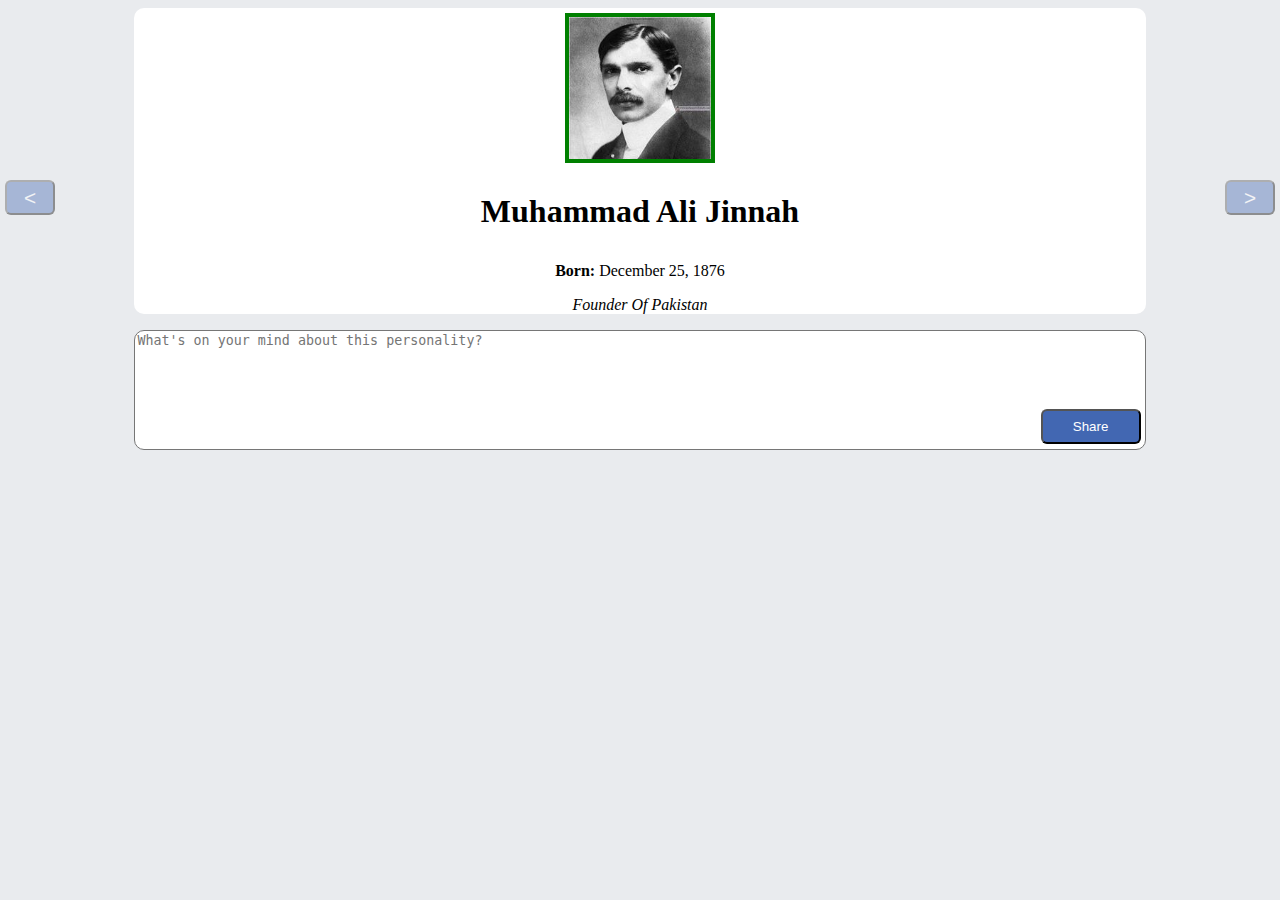
<file: Midterm by Hashir/index.html>
<!DOCTYPE html>
<html lang="en">
<head>
    <meta charset="UTF-8">
    <title>Profile Book</title>
    <meta name="viewport" content="width=device-width, initial-scale=1.0">
    <link rel="stylesheet" href="css/style.css">
</head>
<body>
<div class="wrapper">
    <div class="profile align-center">
        <a class="profile-img">
            <img id="dp">
        </a>
        <h1 id="name"></h1>
        <p id="dob"></p>
        <p id="position"></p>
    </div>
    <div class="content">
        <div class="comment-header align-center">
            <textarea id="comment-area" placeholder="What's on your mind about this personality?"></textarea>
            <button id="share-btn" onclick="share();">Share</button>
        </div>
        <span id="error"></span>
        <span id="comment-msg"></span>
        <div id="comment-list"></div>
        <button id="next-btn" class="nav-btn" onclick="nextProfile();">&gt;</button>
        <button id="pre-btn" class="nav-btn" onclick="prevProfile();">&lt;</button>
    </div>
</div>
<script src="js/main.js"></script>
</body>
</html>
</file>
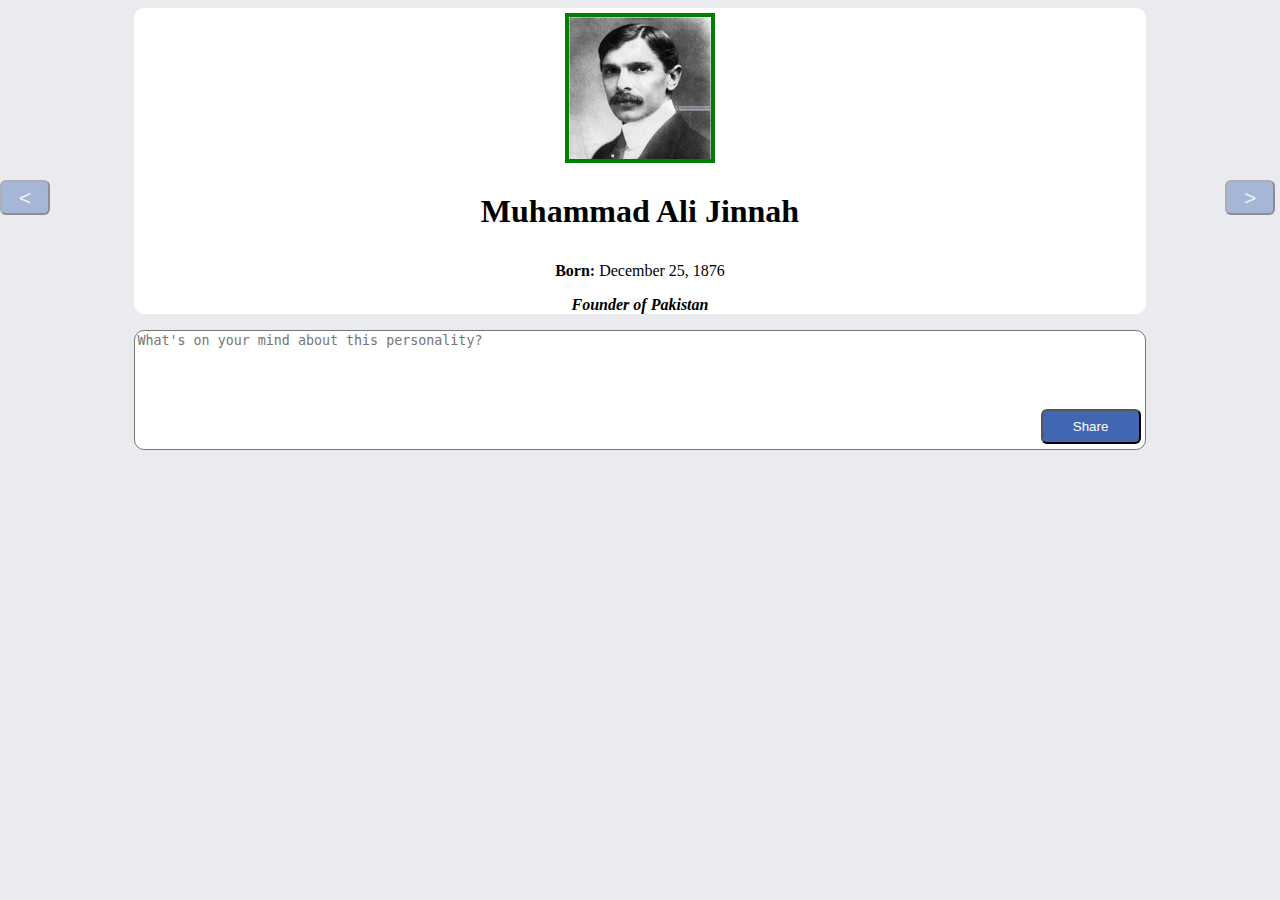
<file: midterm/index.html>
<!DOCTYPE html>
<html lang="en">
<head>
    <meta charset="UTF-8">
    <title>Profile Book</title>
    <meta name="viewport" content="width=device-width, initial-scale=1.0">
    <link rel="stylesheet" href="css/style.css">
</head>
<body>
<div class="wrapper">
    <div class="profile align-center">
        <a class="profile-img">
            <img id="dp">
        </a>
        <h1 id="name"></h1>
        <p id="dob"></p>
        <p id="position"></p>
    </div>
    <div class="content">
        <div class="comment-header align-center">
            <textarea id="comment-area" placeholder="What's on your mind about this personality?"></textarea>
            <button id="share-btn" onclick="postComment()">Share</button>
        </div>
        <span id="comment-msg"></span>
        <div id="comment-list"></div>
        <button id="next-btn" class="nav-btn" onclick="switchProfile(1)">&gt;</button>
        <button id="pre-btn" class="nav-btn" onclick="switchProfile(-1)">&lt;</button>
    </div>
</div>
<script src="js/main.js"></script>
</body>
</html>
</file>
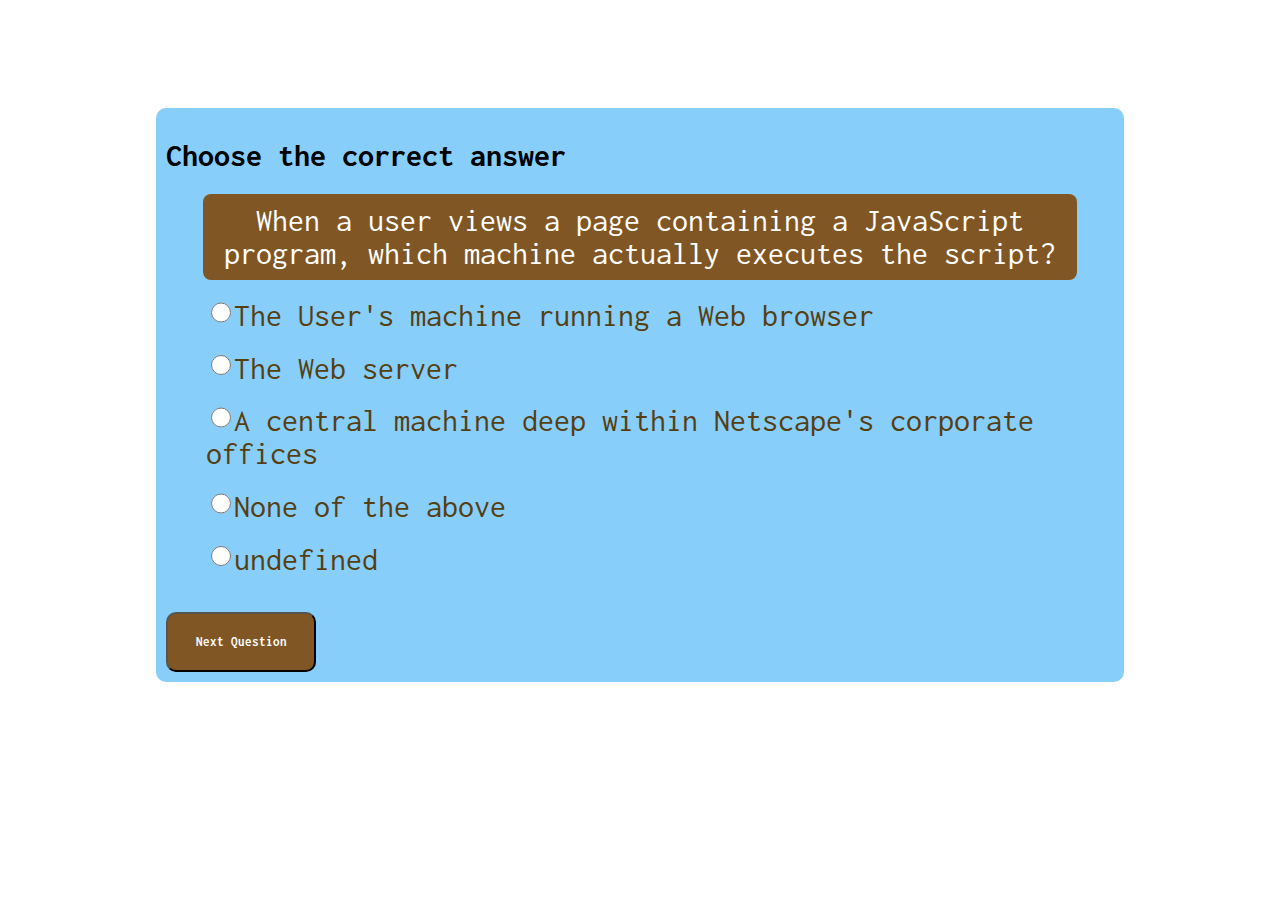
<file: lectures/13/index.html>
<!DOCTYPE html>
<html lang="en">
<head>
    <meta charset="UTF-8">
    <title>Test</title>
    <link rel="stylesheet" href="css/style.css">
</head>
<body>
    <div class="quiz-wrapper">
        <h1>Choose the correct answer</h1>
        <div id="question"></div>
        <ul id="choice-list"></ul>
        <div id="quiz-message"></div>
        <div id="result"></div>
        <button id="next-btn" onclick="displayNext()">Next Question</button>
    </div>
<script src="js/script.js"></script>
</body>
</html>
</file>
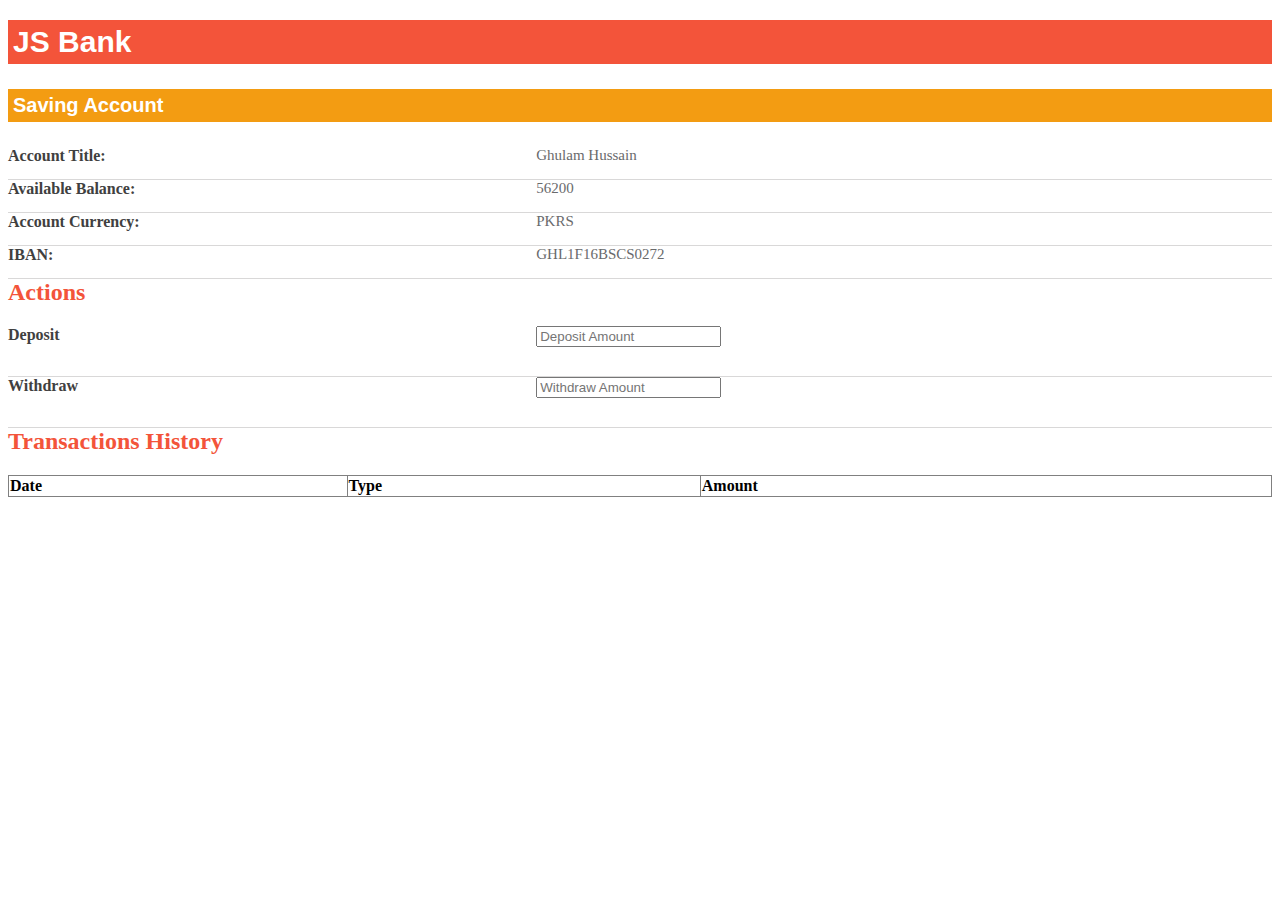
<file: lectures/15/index.html>
<!DOCTYPE html>
<html lang="en">
<head>
    <meta charset="UTF-8">
    <title>Mock Exam</title>
    <link rel="stylesheet" href="css/style.css">
</head>
<body>
<h1 class="TitleH1">JS Bank</h1>
<h2 class="TitleH2">Saving Account</span> </h2>
<div>
    <div class="AccountDetails">
        <div class="sav-acct-info">
            <div class="acct-head">Account Title:</div>
            <div class="acct-desc">
                <span id="title"></span>
            </div>
        </div>
        <div class="sav-acct-info acct-lft">
            <div class="acct-head">Available Balance:</div>
            <div class="acct-desc">
                <span id="balance"></span>
            </div>
        </div>
        <div class="sav-acct-info acct-lft">
            <div class="acct-head">Account Currency:</div>
            <div class="acct-desc">
                <span id="currency"></span>
            </div>
        </div>
        <div class="sav-acct-info">
            <div class="acct-head">IBAN:</div>
            <div class="acct-desc">
                <span id="IBAN"></span>
            </div>
        </div>
    </div>
</div>
<h2 class="actions"> Actions </h2>
<div class="sav-acct-info acct-lft">
    <div class="acct-head">Deposit</div>
    <div class="acct-desc">
        <input id="deposit" placeholder="Deposit Amount" onkeyup="account.Deposit.call(this, event, this.value);">
        <p id="deposit-msg"></p>
    </div>
</div>
<div class="sav-acct-info">
    <div class="acct-head">Withdraw</div>
    <div class="acct-desc">
        <input id="withdraw" placeholder="Withdraw Amount" onkeyup="account.Withdraw.call(this,event,this.value);">
        <p id="withdraw-msg"></p>
    </div>
</div>
<h2 class="actions"> Transactions History  </h2>
<table id="transaction-table" cellspacing="0" rules="all" border="1" style="width:100%;">
    <tr>
        <th align="left" valign="middle" scope="col">Date</th>
        <th align="left" valign="middle" scope="col">Type</th>
        <th align="left" valign="middle" scope="col">Amount</th>
    </tr>
</table>
<script src="js/main.js"></script>
</body>
</html>
</file>
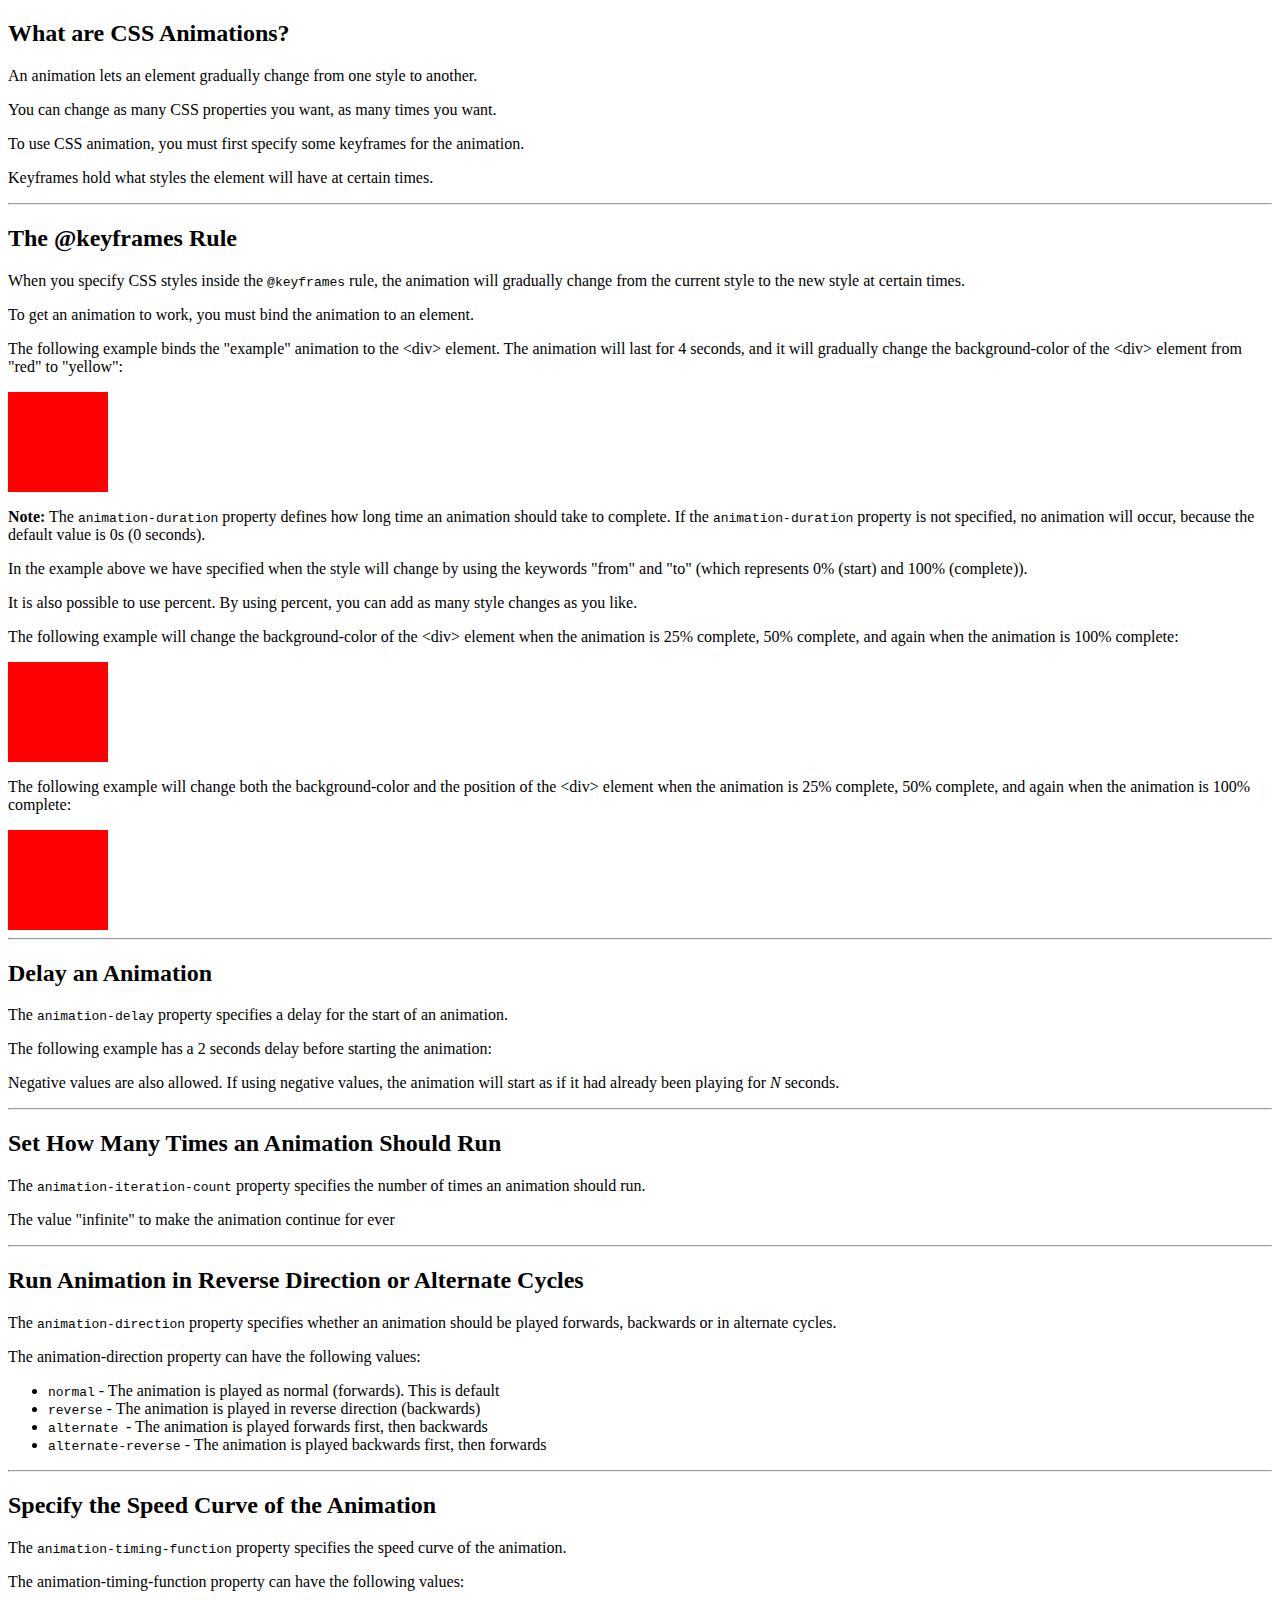
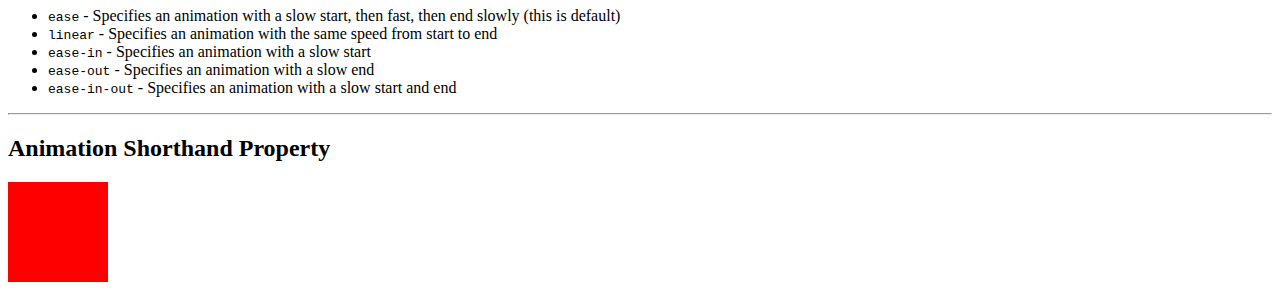
<file: lectures/12/animation/index.html>
<!DOCTYPE html>
<html lang="en">
<head>
    <meta charset="UTF-8">
    <title>Animation</title>
</head>
<body>

<h2>What are CSS Animations?</h2>
<p>An animation lets an element gradually change from one style to another.</p>
<p>You can change as many CSS properties you want, as many times you want.</p>
<p>To use CSS animation, you must first specify some keyframes for the
    animation.</p>
<p>Keyframes hold what styles the element will have at certain times.</p>
<hr>

<h2>The @keyframes Rule</h2>
<p>When you specify CSS styles inside the <code>@keyframes</code>
    rule, the animation will gradually change from the current style to the new style
    at certain times.</p>
<p>To get an animation to work, you must bind the animation to an element.</p>
<p>The following example binds the &quot;example&quot; animation to the &lt;div&gt; element.
    The animation will last for 4 seconds, and it will gradually change the
    background-color of the &lt;div&gt; element from &quot;red&quot; to &quot;yellow&quot;:</p>
<style>
    div.e1 {
        width: 100px;
        height: 100px;
        background-color: red;
        -webkit-animation-name: example; /* Safari 4.0 - 8.0 */
        -webkit-animation-duration: 4s; /* Safari 4.0 - 8.0 */
        animation-name: animation1;
        animation-duration: 4s;
    }

    /* Safari 4.0 - 8.0 */
    @-webkit-keyframes animation1 {
        from {background-color: red;}
        to {background-color: yellow;}
    }

    /* Standard syntax */
    @keyframes animation1 {
        from {background-color: red;}
        to {background-color: yellow;}
    }
</style>
<div class="e1"></div>
<p><b>Note:</b> The <code>animation-duration</code> property
    defines how long time an animation should take to complete. If the <code>animation-duration</code> property is not specified,
    no animation will occur, because
    the default value is 0s (0 seconds).&nbsp;</p>
<p>In the example above we have specified when the style will change by using
    the keywords &quot;from&quot; and &quot;to&quot; (which represents 0% (start) and 100% (complete)).</p>
<p>It is also possible to use percent. By using percent, you can add as many
    style changes as you like.</p>
<p>The following example will change the background-color of the &lt;div&gt;
    element when the animation is 25% complete, 50% complete, and again when the animation is 100% complete:</p>
<style>
    div.e2 {
        width: 100px;
        height: 100px;
        background-color: red;
        -webkit-animation-name: example; /* Safari 4.0 - 8.0 */
        -webkit-animation-duration: 4s; /* Safari 4.0 - 8.0 */
        animation-name: animation2;
        animation-duration: 4s;
    }

    /* Safari 4.0 - 8.0 */
    @-webkit-keyframes animation2 {
        0%   {background-color: red;}
        25%  {background-color: yellow;}
        50%  {background-color: blue;}
        100% {background-color: green;}
    }

    /* Standard syntax */
    @keyframes animation2 {
        0%   {background-color: red;}
        25%  {background-color: yellow;}
        50%  {background-color: blue;}
        100% {background-color: green;}
    }
</style>
<div class="e2"></div>
<p>The following example will change both the background-color and the position of the &lt;div&gt;
    element when the animation is 25% complete, 50% complete, and again when the animation is 100% complete:</p>
<style>
    div.e3 {
        width: 100px;
        height: 100px;
        background-color: red;
        position: relative;
        -webkit-animation-name: animation3; /* Safari 4.0 - 8.0 */
        -webkit-animation-duration: 4s; /* Safari 4.0 - 8.0 */
        animation-name: animation3;
        animation-duration: 10s;
    }

    /* Safari 4.0 - 8.0 */
    @-webkit-keyframes animation3 {
        0%   {background-color:red; left:0px; top:0px;}
        25%  {background-color:yellow; left:200px; top:0px;}
        50%  {background-color:blue; left:200px; top:200px;}
        75%  {background-color:green; left:0px; top:200px;}
        100% {background-color:red; left:0px; top:0px;}
    }

    /* Standard syntax */
    @keyframes animation3 {
        0%   {background-color:red; left:0px; top:0px;}
        25%  {background-color:yellow; left:200px; top:0px;}
        50%  {background-color:blue; left:200px; top:200px;}
        75%  {background-color:green; left:0px; top:200px;}
        100% {background-color:red; left:0px; top:0px;}
    }
</style>
<div class="e3"></div>
<hr>


<h2>Delay an Animation</h2>
<p>The <code>animation-delay</code> property specifies a delay for the start of an animation.</p>
<p>The following example has a 2 seconds delay before starting the animation:</p>


<p>Negative values are also allowed. If using negative values, the animation
    will start as if it had already been playing for <em>N</em> seconds.</p>
<hr>

<h2>Set How Many Times an Animation Should Run</h2>
<p>The <code>animation-iteration-count</code> property specifies the number of times an animation should run.</p>
<p>The value &quot;infinite&quot; to make the animation
    continue for ever</p>
<hr>

<h2>Run Animation in Reverse Direction or Alternate Cycles</h2>
<p>The <code>animation-direction</code> property specifies
    whether an animation should be played forwards, backwards or in alternate
    cycles.</p>
<p>The animation-direction property can have the following values:</p>
<ul>
    <li><code>normal</code> - The animation is played as normal
        (forwards). This is default</li>
    <li><code>reverse</code> - The animation is played in
        reverse direction (backwards)</li>
    <li><code>alternate </code>- The animation is played
        forwards first, then backwards</li>
    <li><code>alternate-reverse</code> - The animation is played
        backwards first, then forwards</li>
</ul>
<hr>

<h2>Specify the Speed Curve of the Animation</h2>
<p>The <code>animation-timing-function</code> property specifies the speed curve of the
    animation.</p>
<p>The animation-timing-function property can have the following values:</p>
<ul>
    <li><code>ease</code> - Specifies an animation with a slow start, then fast, then end slowly (this is default)</li>
    <li><code>linear</code> - Specifies an animation with the same speed from start to end</li>
    <li><code>ease-in</code> - Specifies an animation with a slow start</li>
    <li><code>ease-out</code> - Specifies an animation with a slow end</li>
    <li><code>ease-in-out</code> - Specifies an animation with a slow start and end</li>
</ul>
<hr>



<h2>Animation Shorthand Property</h2>
<style>
    div.e4 {
        width: 100px;
        height: 100px;
        background-color: red;
        position: relative;
        -webkit-animation: myfirst 5s linear 2s infinite alternate; /* Safari 4.0 - 8.0 */
        animation: myfirst 5s linear 2s infinite alternate;
    }

    /* Safari 4.0 - 8.0 */
    @-webkit-keyframes myfirst {
        0%   {background-color:red; left:0px; top:0px;}
        25%  {background-color:yellow; left:200px; top:0px;}
        50%  {background-color:blue; left:200px; top:200px;}
        75%  {background-color:green; left:0px; top:200px;}
        100% {background-color:red; left:0px; top:0px;}
    }

    /* Standard syntax */
    @keyframes myfirst {
        0%   {background-color:red; left:0px; top:0px;}
        25%  {background-color:yellow; left:200px; top:0px;}
        50%  {background-color:blue; left:200px; top:200px;}
        75%  {background-color:green; left:0px; top:200px;}
        100% {background-color:red; left:0px; top:0px;}
    }
</style>

<div class="e4"></div>



</body>
</html>
</file>
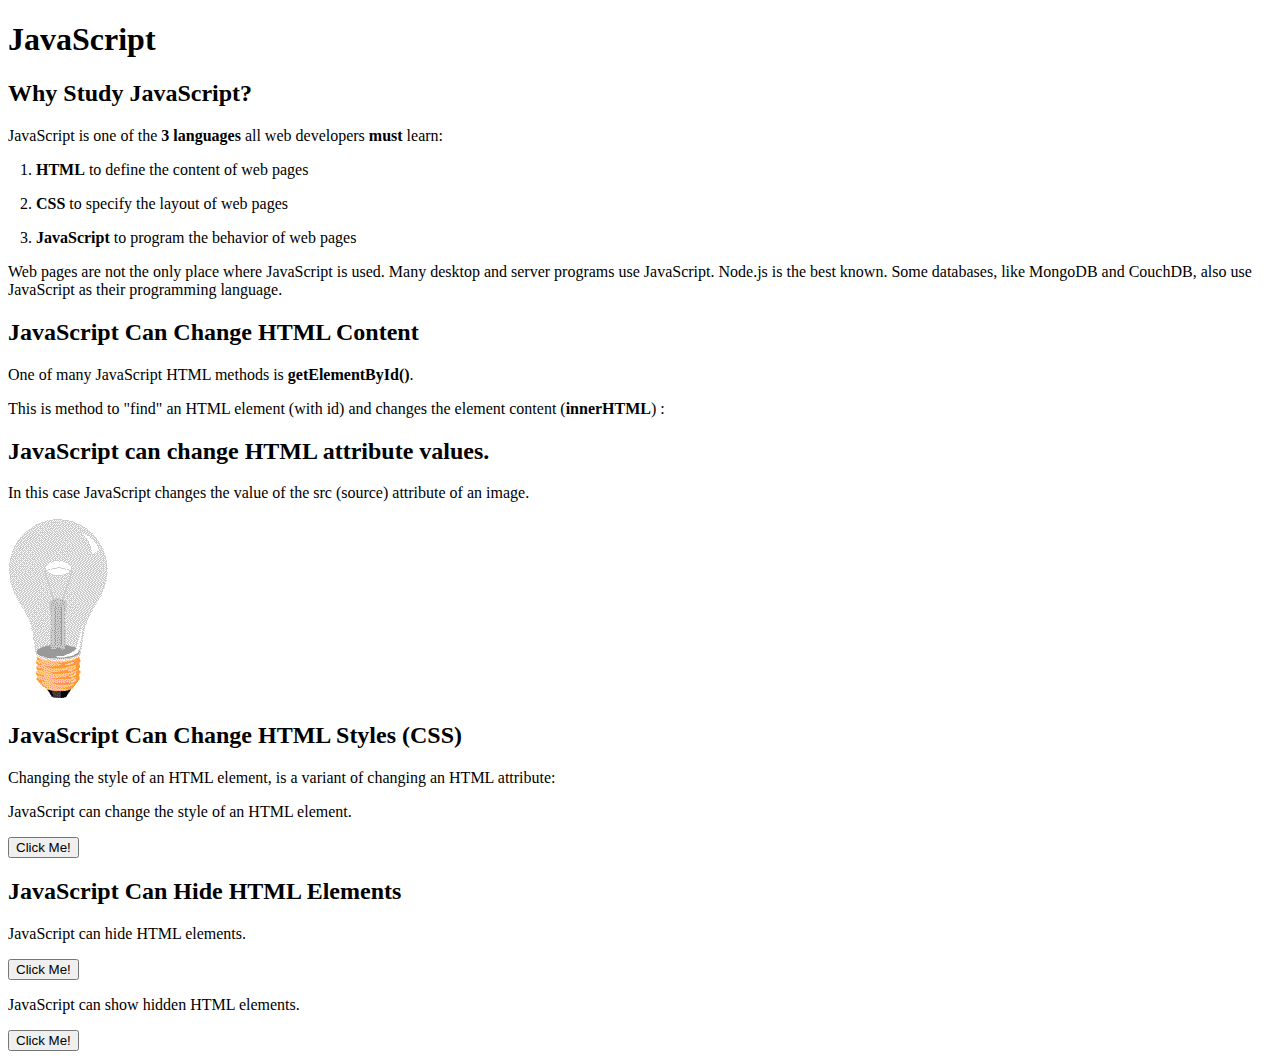
<file: lectures/10/js1-intro.html>
<!DOCTYPE html>
<html lang="en">
<head>
    <meta charset="UTF-8">
    <title>JS1</title>

</head>
<body>
<h1>JavaScript</h1>
<h2>Why Study JavaScript?</h2>
<p>JavaScript is one of the <strong>3 languages</strong> all web developers <strong>
    must</strong>
    learn:</p>
<p>&nbsp;&nbsp; 1. <strong>HTML</strong> to define the content of web pages</p>
<p>&nbsp;&nbsp; 2. <strong>CSS</strong> to specify the layout of web pages</p>
<p>&nbsp;&nbsp; 3. <strong>JavaScript</strong> to program the behavior of web pages </p>
<p>Web pages are not the only place where JavaScript is used.
    Many desktop and server programs use JavaScript. Node.js is the best known.
    Some databases, like MongoDB and CouchDB, also use JavaScript as their programming language.</p>


<h2>JavaScript Can Change HTML Content</h2>
<p>One of many JavaScript HTML methods is <strong>getElementById()</strong>.</p>
<p>This is method to "find" an HTML element (with id)
    and changes the element content (<strong>innerHTML</strong>) :</p>
<p id="text"></p>
<p id="calc"></p>
<p id="example1"></p>
<script>
    /*
        document.getElementById("text").innerText = "This is a sample text";
    */
/*
        document.getElementById("calc").innerText = 5 + 5;
*/
    /*
        document.getElementById("example1").innerText = 'Example text using Single Quote';
    */
</script>
<!--
<script src="js/main.js"></script>
-->



<h2>JavaScript can change HTML attribute values.</h2>

<p>In this case JavaScript changes the value of the src (source) attribute of an image.</p>

<!--
<button onclick="document.getElementById('myImage').src='images/pic_bulbon.gif'">Turn on the light</button>
-->

<img id="myImage" src="images/pic_bulboff.gif" style="width:100px">

<!--
<button onclick="document.getElementById('myImage').src='images/pic_bulboff.gif'">Turn off the light</button>
-->


<h2>JavaScript Can Change HTML Styles (CSS)</h2>
<p>Changing the style of an HTML element, is a variant of changing an HTML
    attribute:</p>
<p id="alter_size">JavaScript can change the style of an HTML element.</p>

<button type="button" onclick="document.getElementById('alter_size').style.fontSize='35px'">Click Me!</button>


<h2>JavaScript Can Hide HTML Elements</h2>
<p id="change_display">JavaScript can hide HTML elements.</p>

<button type="button" onclick="document.getElementById('change_display').style.display='none'">Click Me!</button>


<p>JavaScript can show hidden HTML elements.</p>

<p id="show_it" style="display:none;">Hello JavaScript!</p>

<button type="button" onclick="document.getElementById('show_it').style.display='block'">Click Me!</button>
</body>
</html>
</file>
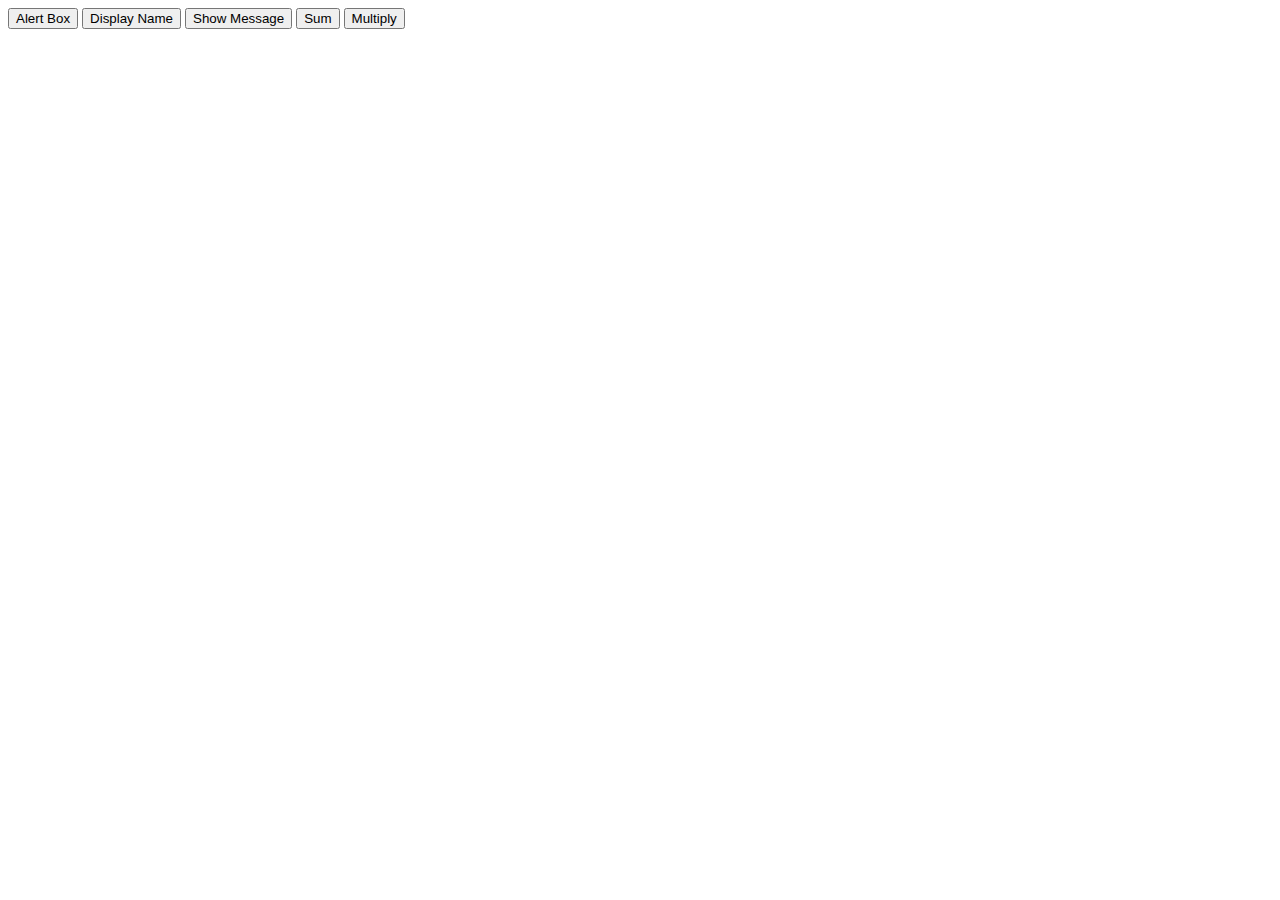
<file: lectures/10/js2-functions.html>
<!DOCTYPE html>
<html lang="en">
<head>
    <meta charset="UTF-8">
    <title>JS2</title>
</head>
<body>

<button onclick="showAlertBox()"> Alert Box </button>
<button onclick="displayName('Ali')"> Display Name </button>
<button onclick="showMessage()"> Show Message </button>
<button onclick="sum()"> Sum </button>
<button onclick="multiply(4,9)"> Multiply </button>
<script src="js/main.js"></script>
</body>
</html>
</file>
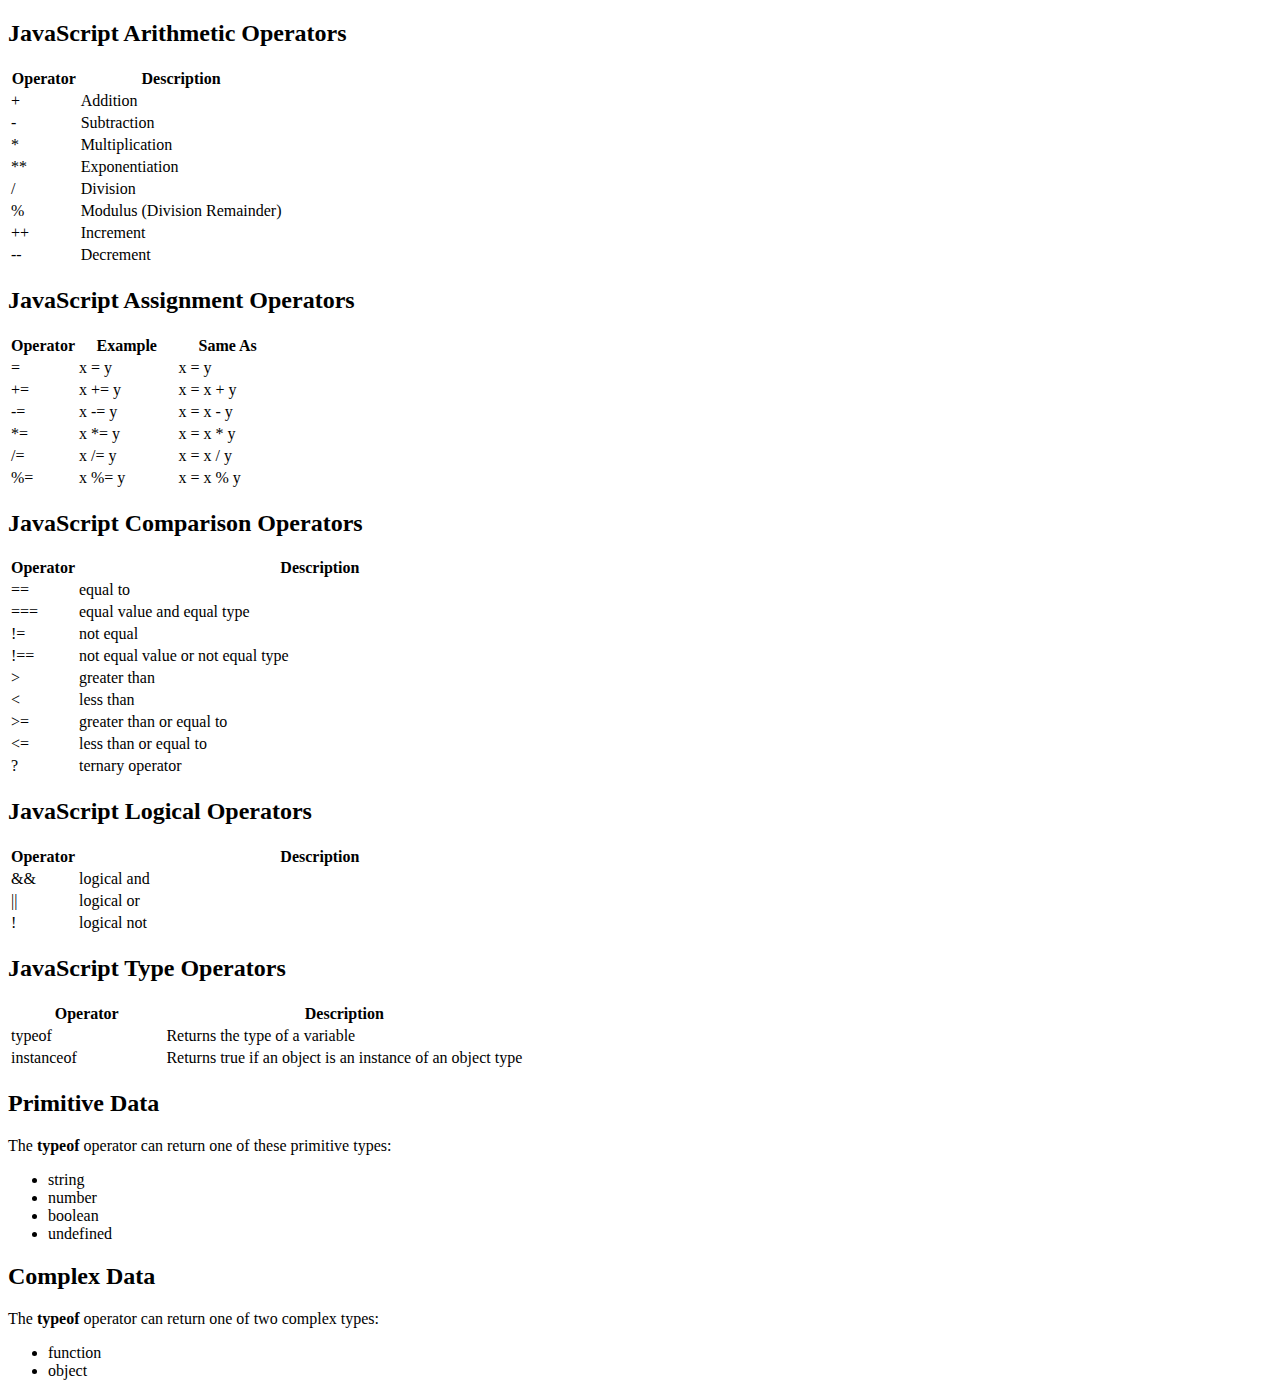
<file: lectures/10/js3-op.html>
<!DOCTYPE html>
<html lang="en">
<head>
    <meta charset="UTF-8">
    <title>JS3</title>
</head>
<body>
<h2>JavaScript Arithmetic Operators</h2>
<table>
    <tbody><tr>
        <th style="width:25%">Operator</th>
        <th>Description</th>
    </tr>
    <tr>
        <td>+</td>
        <td>Addition</td>
    </tr>
    <tr>
        <td>-</td>
        <td>Subtraction</td>
    </tr>
    <tr>
        <td>*</td>
        <td>Multiplication</td>
    </tr>
    <tr>
        <td>**</td>
        <td>Exponentiation</td>
    </tr>
    <tr>
        <td>/</td>
        <td>Division</td>
    </tr>
    <tr>
        <td>%</td>
        <td>Modulus (Division Remainder)</td>
    </tr>
    <tr>
        <td>++</td>
        <td>Increment</td>
    </tr>
    <tr>
        <td>--</td>
        <td>Decrement</td>
    </tr>
    </tbody></table>
<h2>JavaScript Assignment Operators</h2>
<table>
    <tbody><tr>
        <th style="width:25%">Operator</th>
        <th>Example</th>
        <th>Same As</th>
    </tr>
    <tr>
        <td>=</td>
        <td>x = y</td>
        <td>x = y</td>
    </tr>
    <tr>
        <td>+=</td>
        <td>x += y</td>
        <td>x = x + y</td>
    </tr>
    <tr>
        <td>-=</td>
        <td>x -= y</td>
        <td>x = x - y</td>
    </tr>
    <tr>
        <td>*=</td>
        <td>x *= y</td>
        <td>x = x * y</td>
    </tr>
    <tr>
        <td>/=</td>
        <td>x /= y</td>
        <td>x = x / y</td>
    </tr>
    <tr>
        <td>%=</td>
        <td>x %= y</td>
        <td>x = x % y</td>
    </tr>
    </tbody></table>
<h2>JavaScript Comparison Operators</h2>
<table>
    <tbody><tr>
        <th style="width:12%">Operator</th>
        <th>Description</th>
    </tr>
    <tr>
        <td>==</td>
        <td>equal to</td>
    </tr>
    <tr>
        <td>===</td>
        <td>equal value and equal type</td>
    </tr>
    <tr>
        <td>!=</td>
        <td>not equal</td>
    </tr>
    <tr>
        <td>!==</td>
        <td>not equal value or not equal type</td>
    </tr>
    <tr>
        <td>&gt;</td>
        <td>greater than</td>
    </tr>
    <tr>
        <td>&lt;</td>
        <td>less than</td>
    </tr>
    <tr>
        <td>&gt;=</td>
        <td>greater than or equal to</td>
    </tr>
    <tr>
        <td>&lt;=</td>
        <td>less than or equal to</td>
    </tr>
    <tr>
        <td>?</td>
        <td>ternary operator</td>
    </tr>
    </tbody></table>
<h2>JavaScript Logical Operators</h2>
<table>
    <tbody><tr>
        <th style="width:12%">Operator</th>
        <th>Description</th>
    </tr>
    <tr>
        <td>&amp;&amp;</td>
        <td>logical and</td>
    </tr>
    <tr>
        <td>||</td>
        <td>logical or</td>
    </tr>
    <tr>
        <td>!</td>
        <td>logical not</td>
    </tr>
    </tbody></table>

<h2>JavaScript Type Operators</h2>

<table>
    <tbody><tr>
        <th style="width:30%">Operator</th>
        <th>Description</th>
    </tr>
    <tr>
        <td>typeof</td>
        <td>Returns the type of a variable</td>
    </tr>
    <tr>
        <td>instanceof</td>
        <td>Returns true if an object is an instance of an object type</td>
    </tr>
    </tbody></table>

<h2>Primitive Data</h2>
<p>The <strong>typeof</strong> operator can return one of these primitive types:</p>
<ul>
    <li>string</li>
    <li>number</li>
    <li>boolean</li>
    <li>undefined</li>
</ul>
<h2>Complex Data</h2>
<p>The <strong>typeof</strong> operator can return one of two complex types:</p>
<ul>
    <li>function</li>
    <li>object</li>
</ul>
<script src="js/main.js"></script>
</body>
</html>
</file>
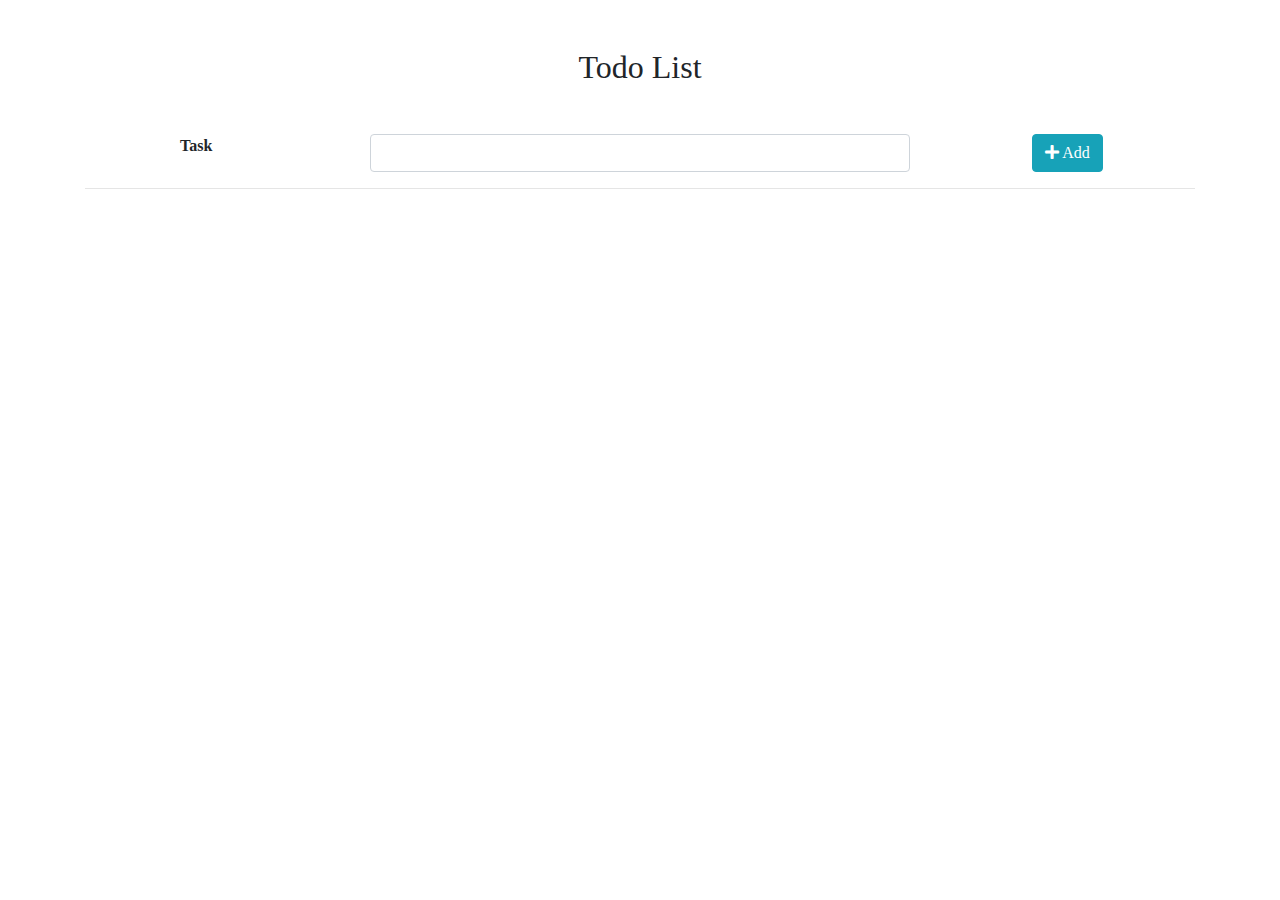
<file: lectures/11/todo.html>
<!DOCTYPE html>
<html lang="en">
<head>
    <title>Todo List</title>
    <meta charset="utf-8">
    <meta name="viewport" content="width=device-width, initial-scale=1">
    <link rel="stylesheet" href="https://fonts.googleapis.com/css?family=Bangers|Old+Standard+TT">
    <link rel="stylesheet" href="https://use.fontawesome.com/releases/v5.4.2/css/all.css">
    <link rel="stylesheet" href="css/bootstrap.css">
    <link rel="stylesheet" href="css/style.css">
</head>
<body>
<div class="container">
        <h2 class="text-center my-5">Todo List </h2>
        <div class="row">
            <div class="col-sm-2 col-md-2 offset-md-1 d-none d-sm-block">
                <label for="task" class="text-right font-weight-bold">Task</label>
            </div>
            <div class="col-9 col-sm-8 col-md-6">
                <input id="task" class="form-control">
            </div>
            <div class="col-3 col-sm-2 col-md-3 text-center">
                <button id="add" class="btn btn-info" onclick="add()">
                    <i class="fa fa-plus"></i>
                    <span class="d-none d-sm-inline">Add</span>
                </button>
            </div>
        </div>
        <div class="container">
            <div class="row">
                <div class="col-sm-6 offset-sm-3 my-2" id="message" style="display: none;">
                    <div class="alert alert-warning">
                        <strong>Warning!</strong> There is no task in the field
                    </div>
                </div>
            </div>
        </div>
        <hr>
        <div class="row">
            <div id="todos" class="col-12">

            </div>
        </div>
</div>


<script src="js/main.js"></script>
</body>
</html>
</file>
<file: Midterm by Hashir/css/style.css>
* {
    box-sizing: border-box;
}

body {
    background-color: #e9ebee;
}

.wrapper {
    width: 100%;
    border-radius: 10px;
}

.align-center {
    text-align: center;
}

.profile {
    margin: 8px 0;
    background-color: white;
    border-radius: 10px;
}
#dp {
    border-radius: 50%;
    border: 4px solid blue;
    width: 150px;
    height: 150px;
    margin: 5px 0 5px 0;
}

#name {
    padding: 0 0 10px 0;
}
.comment-header {
    position: relative;
}
#comment-area {
    height: 120px;
    width: 100%;
    border-radius: 10px;
    resize: none;
}
#share-btn {
    position: absolute;
    bottom: 10px;
    right: 5px;
    border-radius: 6px;
    background-color: #4267b2;
    color: white;
    width: 100px;
    height: 35px;
}

#comment-area:focus {
    outline:none !important;
}

#comment-list {
    display: inline-block;
    width: 100%;
}

.comment {
    width: 100%;
    float: left;
    background-color: white;
    padding: 10px;
    margin: 8px 0;
    border: 1px solid;
    border-radius: 6px;
}

.nav-btn {
    position: fixed;
    top: 20%;
    opacity: 0.4;
    border-radius: 6px;
    background-color: #4267b2;
    color: white;
    width: 50px;
    height: 35px;
    font-size: 1.3em;
}

#next-btn {
    right: 5px;
 }

#next-btn:hover {
    opacity: 1;
}

#pre-btn {
    left: 5px;
 }

#pre-btn:hover {
    opacity: 1;
}

#error {
    color: red;
}

/*Question 3*/
@media only screen and (min-width: 500px) {
    #dp {
        border-radius: 12%;
        border: 4px solid red;
    }

    .comment {
        width: 50%;
    }
}

@media only screen and (min-width: 800px) {
    #dp {
        border-radius: 0;
        border: 4px solid green;
    }

    .comment {
        width: 33.3%;
    }

    .wrapper {
        width: 80%;
        margin: auto;
        border-radius: 10px;
    }
}
</file>
<file: midterm/css/style.css>
* {
    box-sizing: border-box;
}

body {
    background-color: #e9ebee;
}

.wrapper {
    width: 100%;
    border-radius: 10px;
}

.align-center {
    text-align: center;
}

.profile {
    margin: 8px 0;
    background-color: white;
    border-radius: 10px;
}
#dp {
    border-radius: 50%;
    border: 4px solid blue;
    width: 150px;
    height: 150px;
    margin: 5px 0 5px 0;
}

#name {
    padding: 0 0 10px 0;
}
.comment-header {
    position: relative;
}
#comment-area {
    height: 120px;
    width: 100%;
    border-radius: 10px;
    resize: none;
}
#share-btn {
    position: absolute;
    bottom: 10px;
    right: 5px;
    border-radius: 6px;
    background-color: #4267b2;
    color: white;
    width: 100px;
    height: 35px;
}

#comment-area:focus {
    outline:none !important;
}

#comment-list {
    display: inline-block;
    width: 100%;
}

.comment {
    width: 100%;
    float: left;
    background-color: white;
    padding: 10px;
    margin: 8px 0;
    border: 1px solid;
    border-radius: 6px;
}

.nav-btn {
    position: fixed;
    top: 20%;
    opacity: 0.4;
    border-radius: 6px;
    background-color: #4267b2;
    color: white;
    width: 50px;
    height: 35px;
    font-size: 1.3em;
}

.nav-btn:hover {
    opacity: 1;
}

#next-btn {
    right: 5px;
}
#pre-btn {
    left: 0;
}

@media (min-width: 500px) {
    #dp {
        border-radius: 10px;
        border: 4px solid red;
    }
    .comment {
        width: 50%;
    }
}

@media (min-width: 800px) {
    #dp {
        border-radius: 0;
        border: 4px solid green;
    }
    .wrapper {
        width: 80%;
        margin: auto;
    }
    .comment {
        width: 33.33%;
    }
}
</file>
<file: lectures/13/css/style.css>
@import url('https://fonts.googleapis.com/css?family=Inconsolata');

* {
    font-family: 'Inconsolata', monospace;
}

.quiz-wrapper {
    position: relative;
    width: 75%;
    margin: auto;
    background-color: lightskyblue;
    top: 100px;
    padding: 10px;
    border-radius: 10px;
}
ul {
    list-style-type: none;
}

li {
    font-size: 2em;
    color: #563e11;
}
input[type=radio]{
    height: 2em;
    width: 20px;
    border: 0;
}

#next-btn {
    text-align: center;
    background-color: #805724;
    width: 150px;
    height: 60px;
    border-radius: 10px;
    color: white;
    font-weight: bold;
}

#question {
    text-align: center;
    font-size: 2em;
    width: 90%;
    margin: auto;
    height: auto;
    background-color: #805724;
    border-radius: 8px;
    color: white;
    padding: 10px;
}


#quiz-message {
    color: red;
    text-align: center;
    font-size: 2em;
    margin: 20px;
}

#result {
    text-align: center;
    font-size: 2em;
    margin: 20px;
}
</file>
<file: lectures/15/css/style.css>
#header-wrap {
    width: 100%;
    margin: 0 auto;
}
.actions {
    color: #f3543a;
}
.TitleH1 {
    display: block;
    margin-bottom: 25px;
    background: #f3543a;
    margin-left: 0;
    color: #FFF;
    font-family: "Bliss2Bold",Arial,Helvetica,sans-serif;
    font-size: 30px;
    padding: 5px;
}
.TitleH2 {
    display: block;
    margin-bottom: 25px;
    background: #f39c12;
    margin-left: 0;
    color: #FFF;
    font-family: "Bliss2Bold",Arial,Helvetica,sans-serif;
    font-size: 20px;
    padding: 5px;
}

.sav-acct-info {
    float: left;
    border-bottom: 1px solid #d9d8d8;
    width: 100%;
    clear: both;
    padding-bottom: 9px;
    height: auto !important;
}


.acct-head {
    font-family: "Trebuchet MS";
    font-size: 16px;
    color: #404040;
    font-weight: bold;
    width: 41% !important;
    float: left;
    padding-bottom: 5px;
}

.acct-desc {
    font-family: "Trebuchet MS";
    color: #696a6c;
    padding-top: 10px !important;
    width: 49%;
    float: left;
    margin-top: -10px;
    padding-left: 10px;
    padding-bottom: 5px;
    font-size: 15px;
}
</file>
<file: lectures/11/css/style.css>
* {
    font-family: 'Old Standard TT', serif;
}

#todos ul {
    list-style-type: none;
}

#todos li {
    text-align: left;
    display: inline;
    cursor:pointer;
}

#todos li button {
    float: right;
}

.done {
    text-decoration: line-through;
}
</file>
